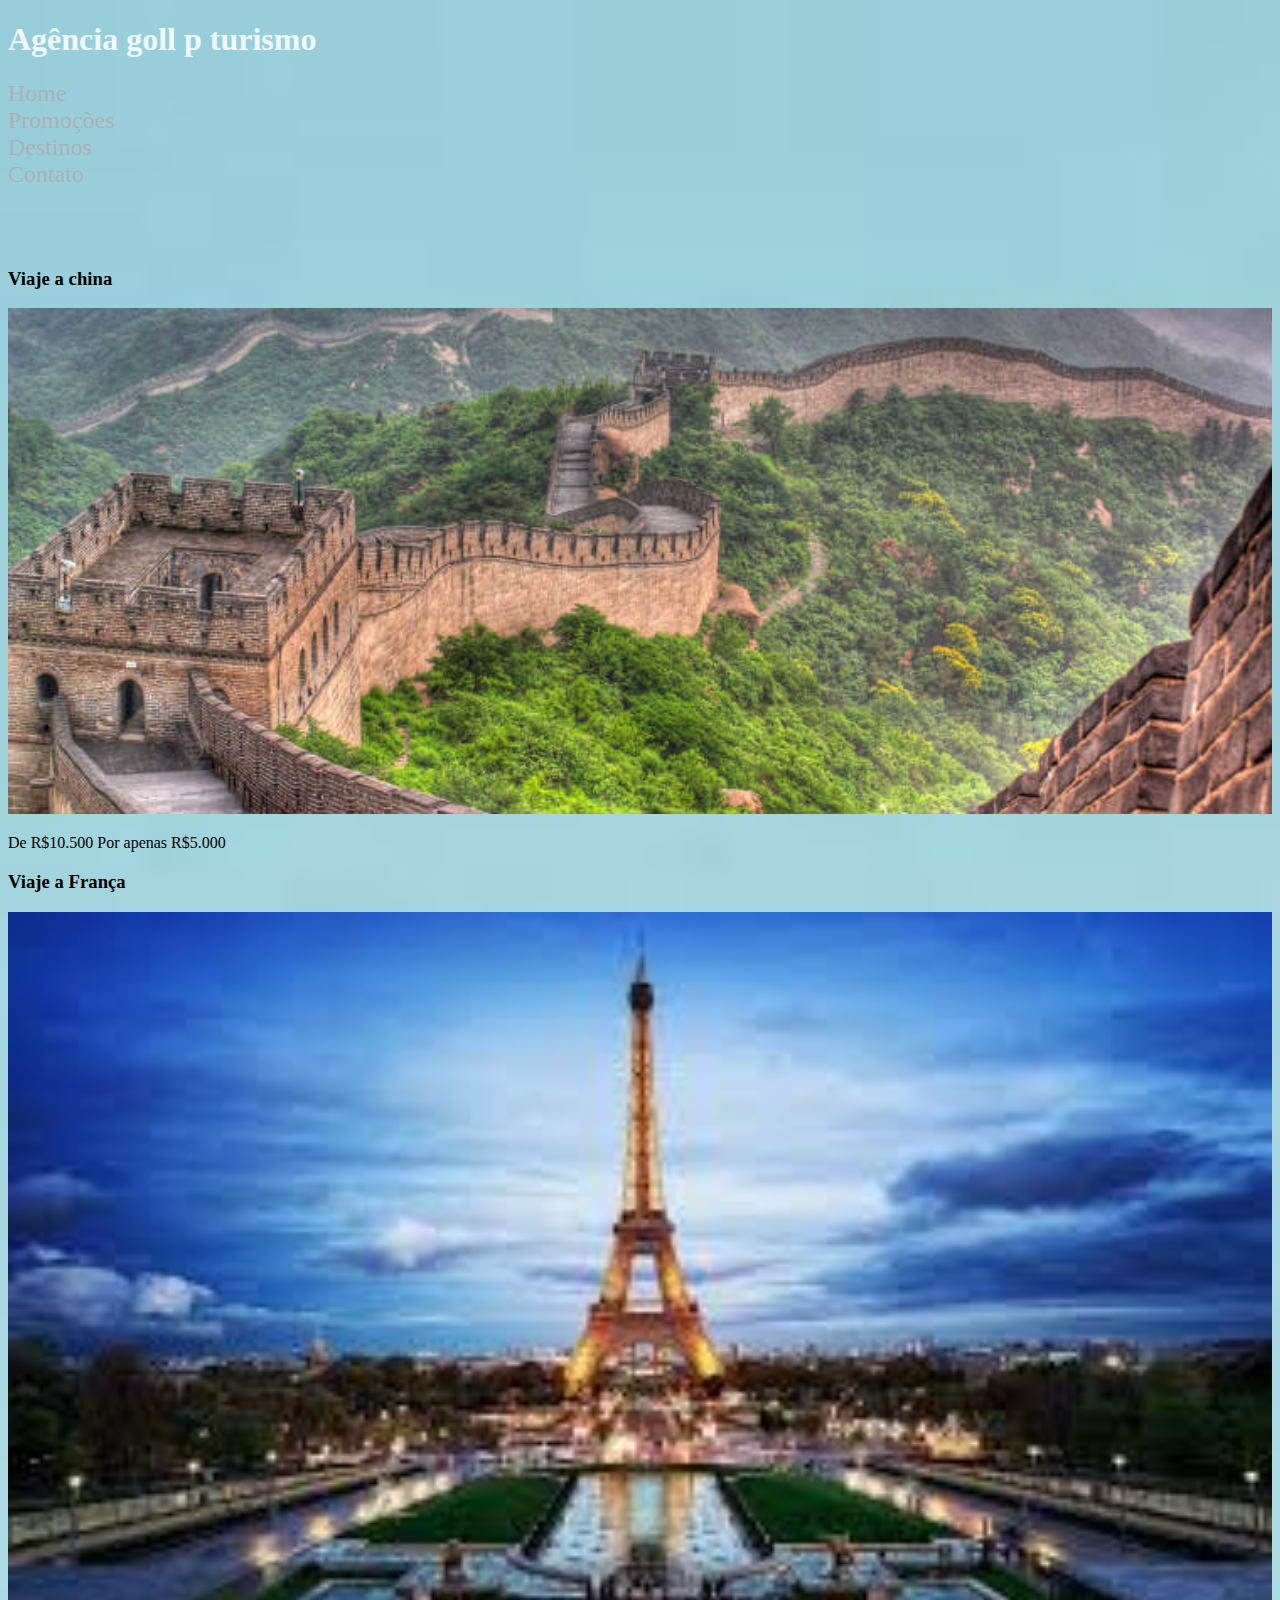
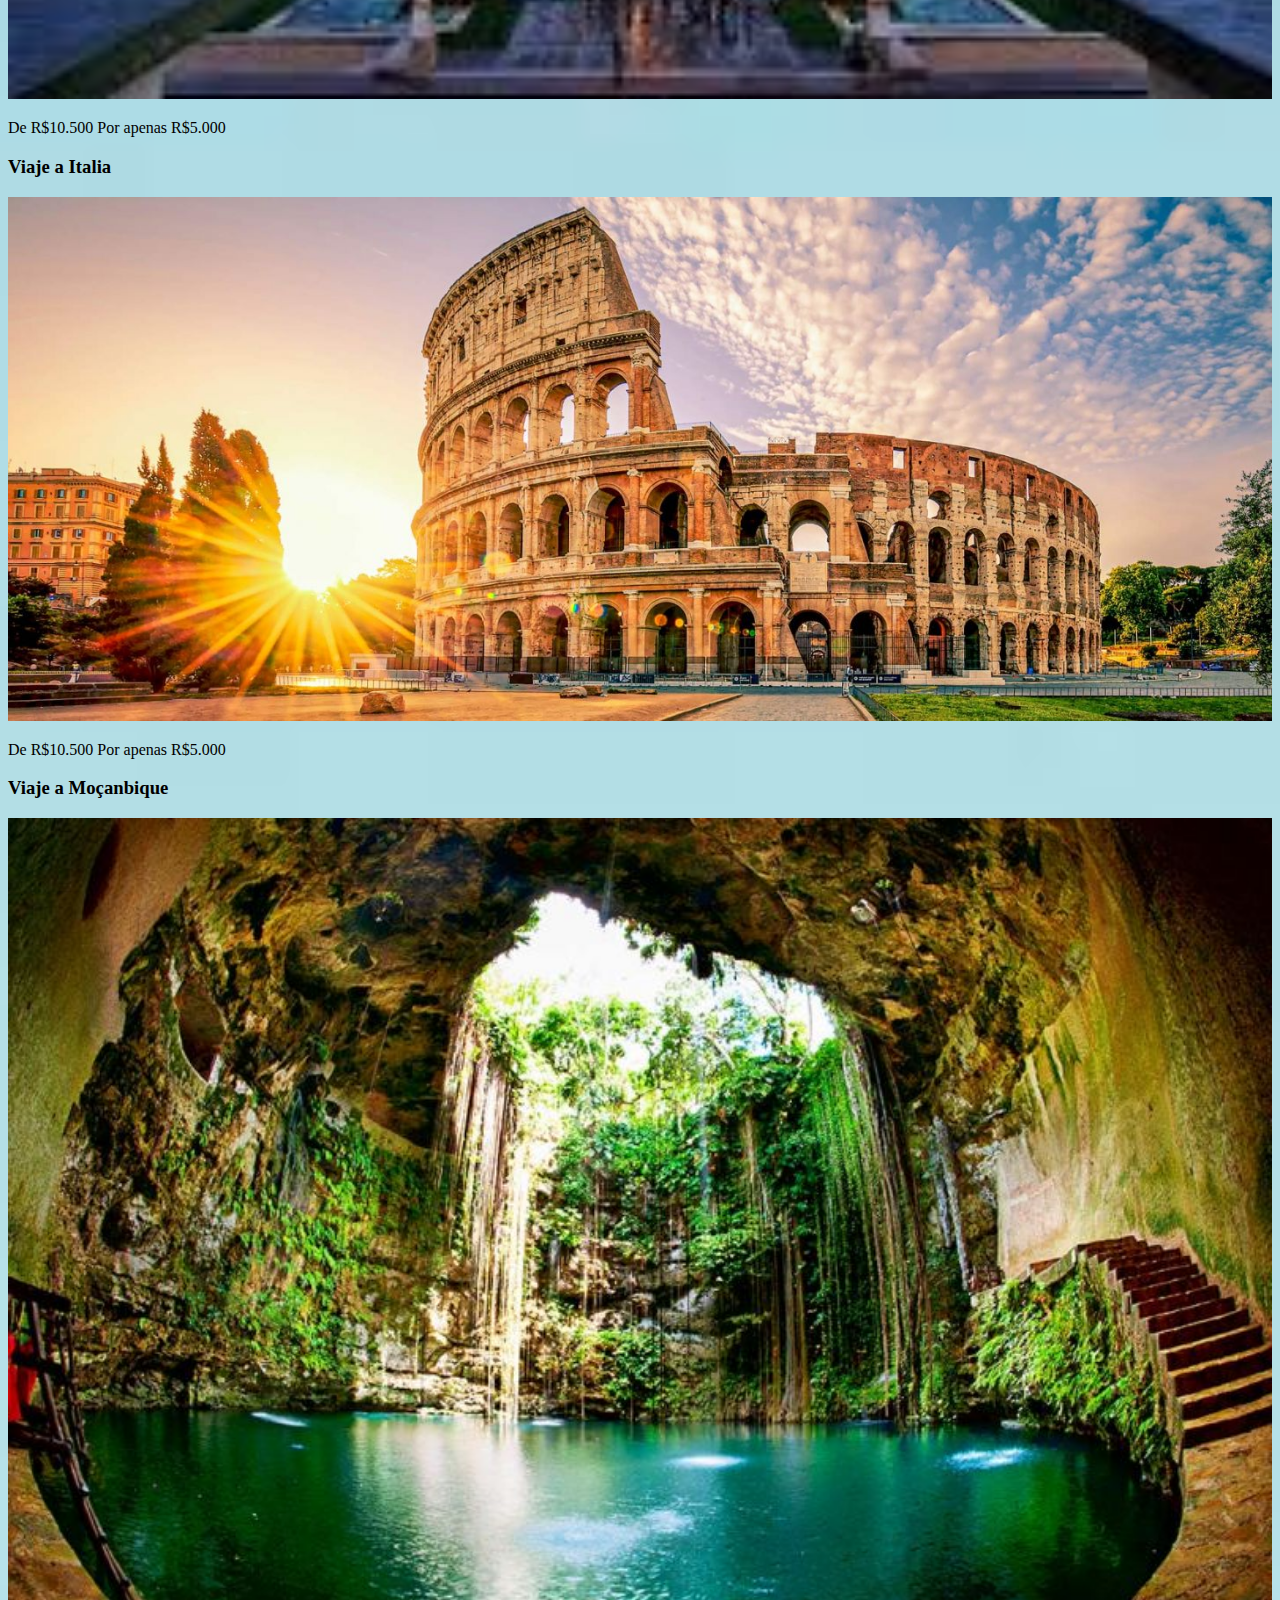
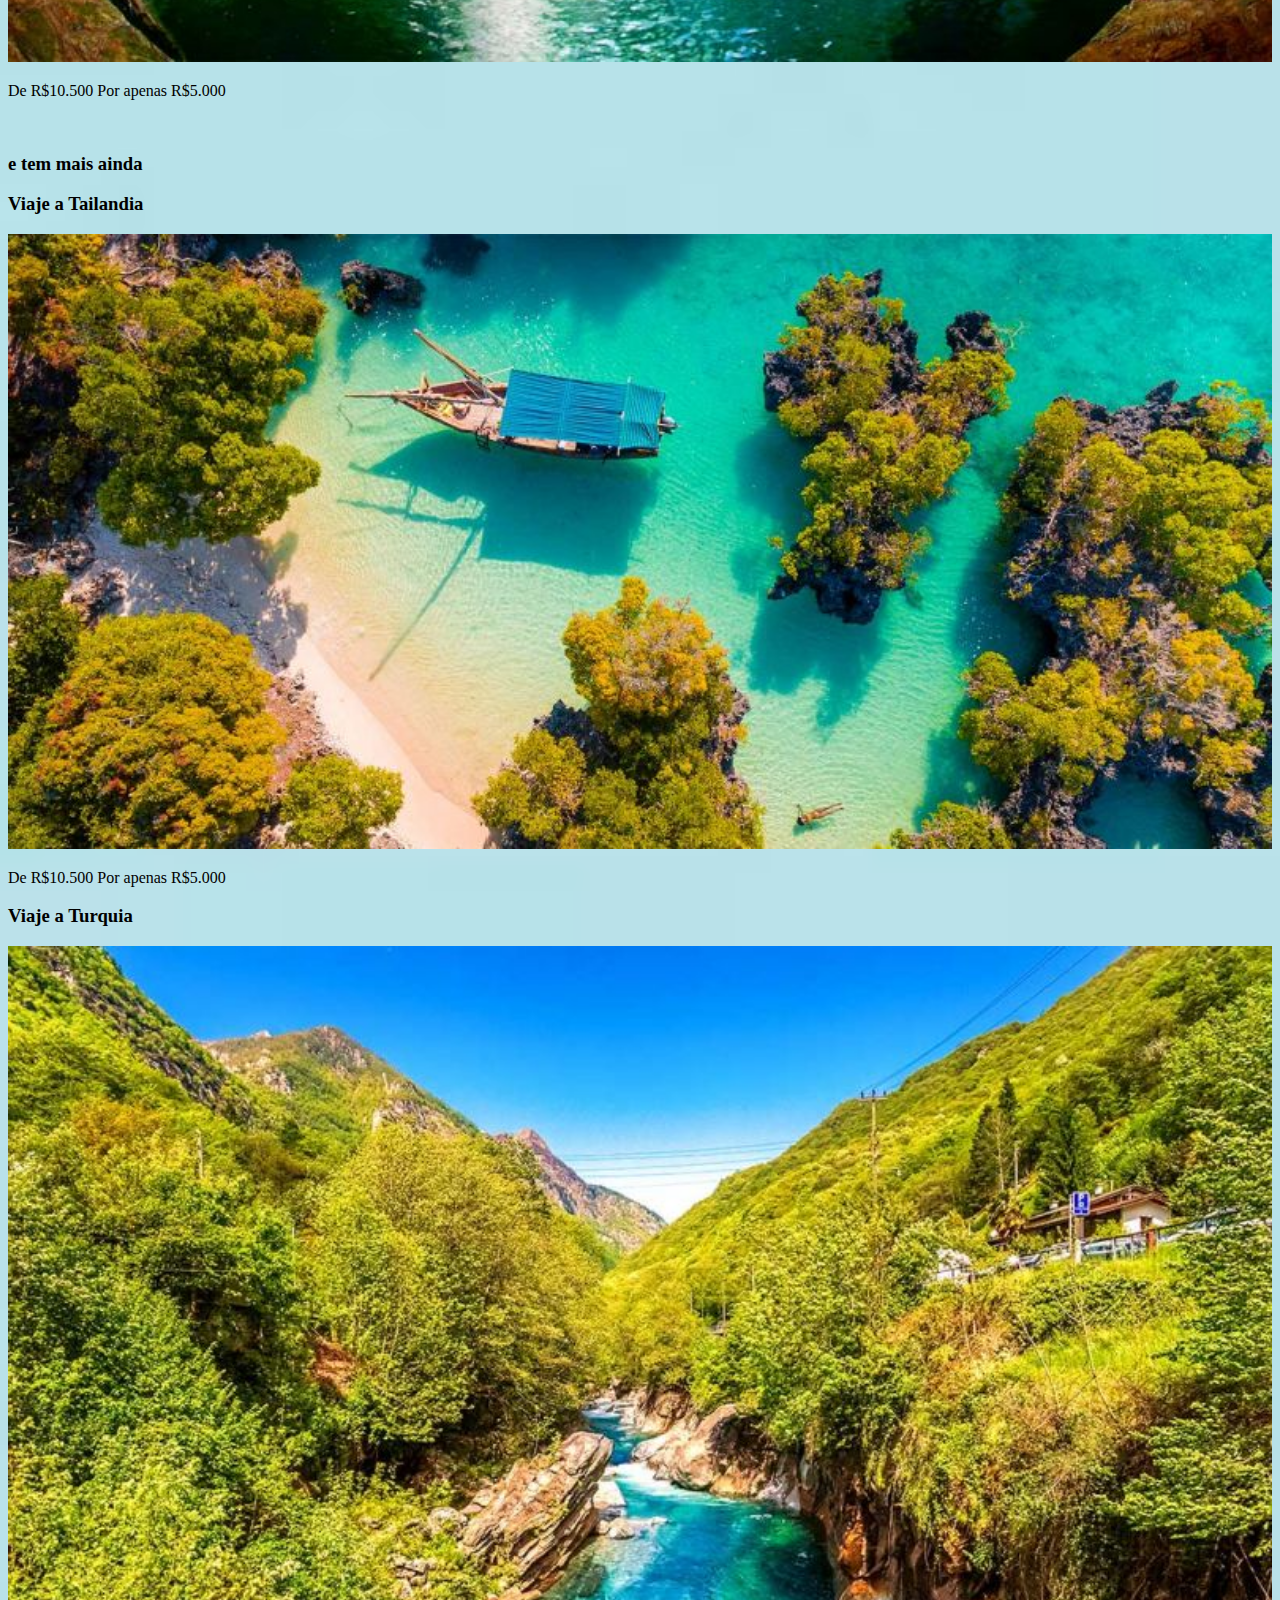
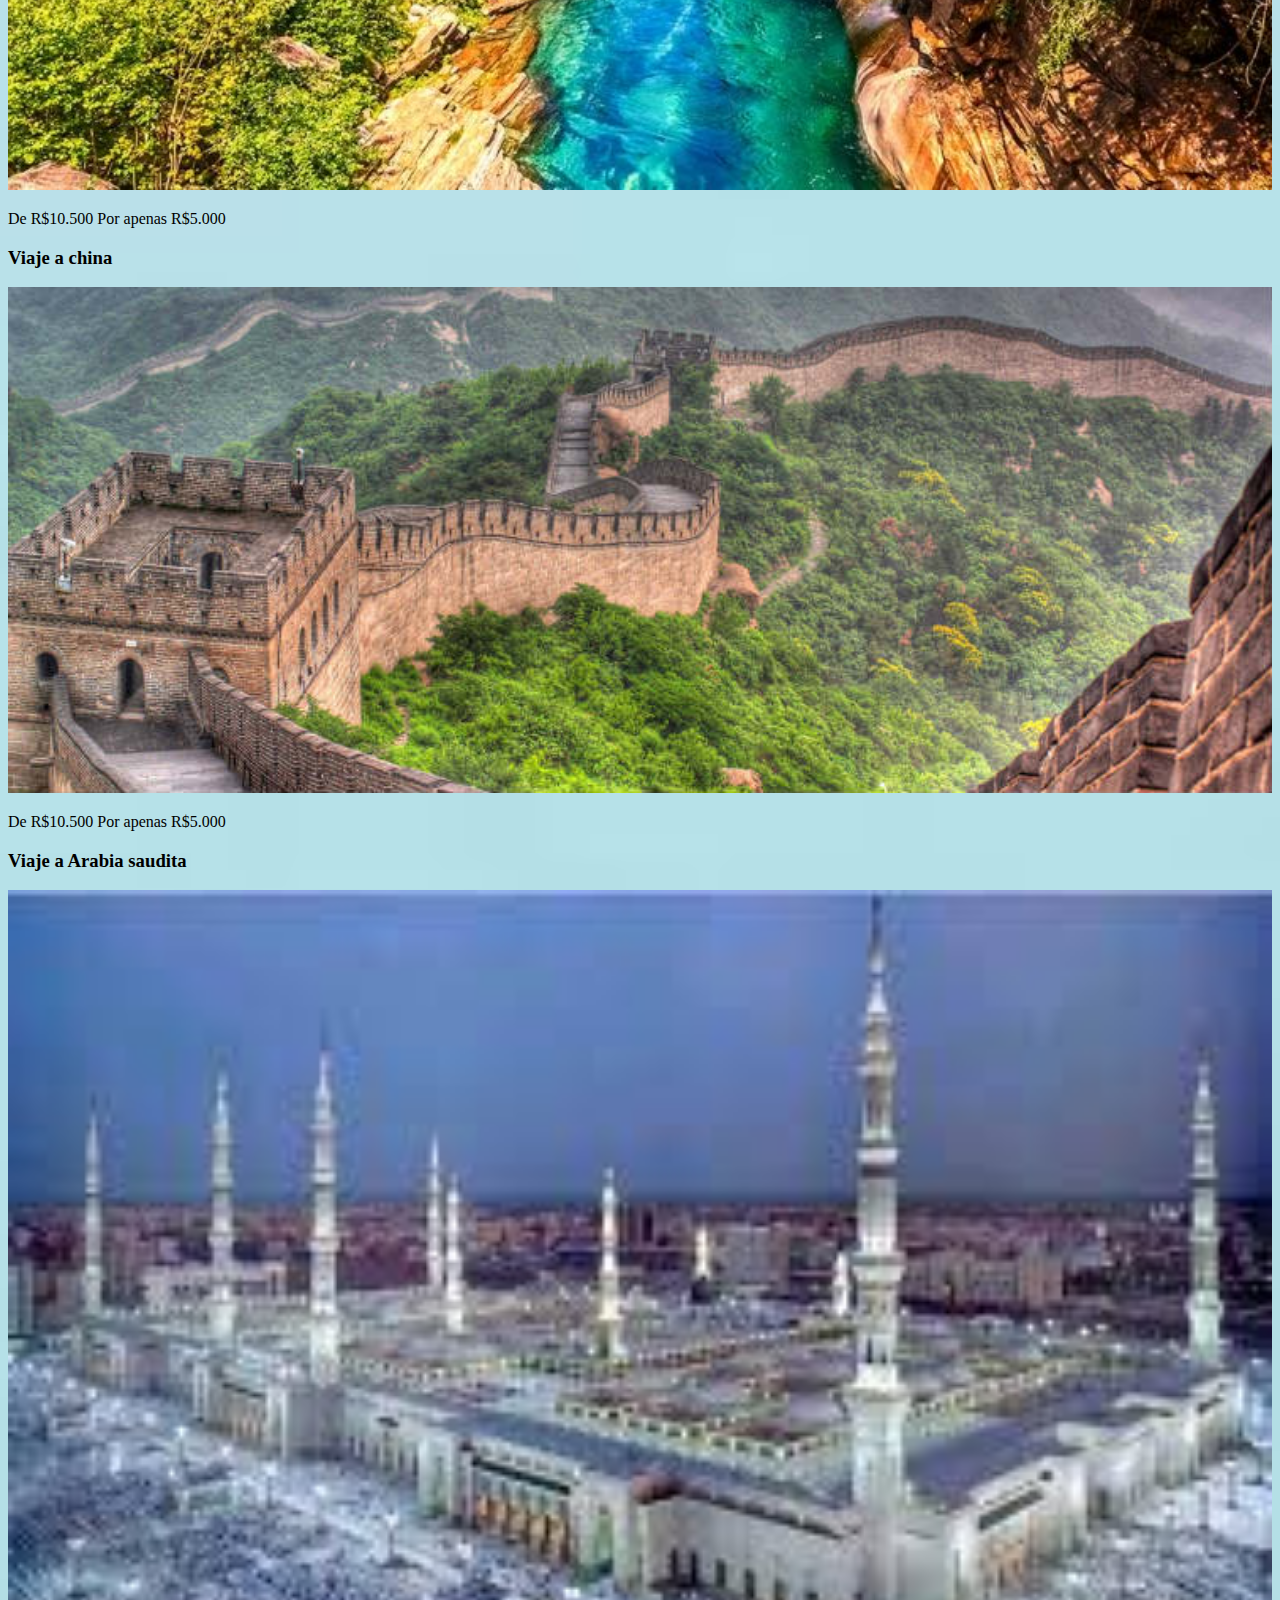
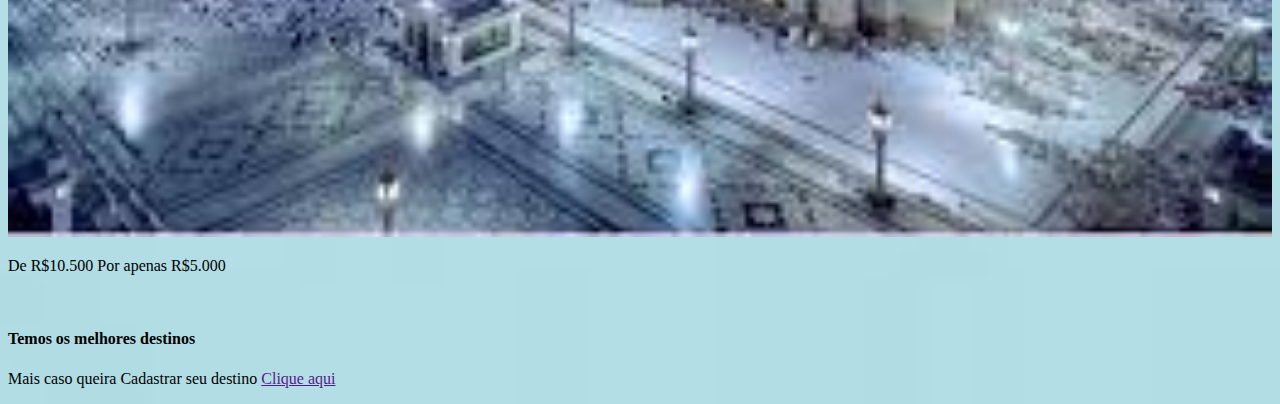
<file: Promocoes.html>
<!DOCTYPE html>
<html lang="en">
<head>
    <meta charset="UTF-8">
    <meta http-equiv="X-UA-Compatible" content="IE=edge">
    <meta name="viewport" content="width=device-width, initial-scale=1.0">
    <title>Agência goll p turismo - home</title>
    <link href="https://cdn.jsdelivr.net/npm/bootstrap@5.1.3/dist/css/bootstrap.min.css" rel="stylesheet" integrity="sha384-1BmE4kWBq78iYhFldvKuhfTAU6auU8tT94WrHftjDbrCEXSU1oBoqyl2QvZ6jIW3" crossorigin="anonymous">
    <link rel="stylesheet" href="style.css">
</head>
<body>
    <nav class="navbar navbar-dark bg-dark" >
        <!-- Navbar content -->
        <div class="container-fluid">
            <div class="col-4">
                <h1 class="logo">Agência goll p turismo</h1>
            </div>
            <div class="col-2">
                <a href="index.html">Home</a>
            </div>
            <div class="col-2">
                <a href="Promocoes.html">Promoções</a>
            </div>
            <div class="col-2">
                <a href="Destino.html">Destinos</a>
            </div>
            <div class="col-2">
                <a href="contato.html">Contato</a>
            </div>
        </div>
      </nav>
      <div class="container">
        <h1><br></h1>
      </div>
      <div class="container-fluid">
        <div class="row">
            <div class="col-3">
                <h3>Viaje a china</h3>
                <img src="imagens/china1.jpg" alt="" width="100%" height="88.50%">
                <p>De R$10.500 Por apenas R$5.000</p>
            </div>
            <div class="col-3">
                <h3>Viaje a França</h3>
                <img src="imagens/franca2.jpg" alt="" width="100%" height="88.50%">
                <p>De R$10.500 Por apenas R$5.000</p>
            </div>
            <div class="col-3">
                <h3>Viaje a Italia</h3>
                <img src="imagens/italia1.jpg" alt="" width="100%" height="88.50%">
                <p>De R$10.500 Por apenas R$5.000</p>
            </div>
            <div class="col-3">
                <h3>Viaje a Moçanbique</h3>
                <img src="imagens/mocambique.jpg" alt="" width="100%" height="88.50%">
                <p>De R$10.500 Por apenas R$5.000</p>
            </div>

            <div class="col-12">
               <br>
            </div>

            <div class="col-12">
                <h3>e tem mais ainda</h3>
            </div>
            <div class="col-3">
                <h3>Viaje a Tailandia</h3>
                <img src="imagens/tailandia.jpg" alt="" width="100%" height="88.50%">
                <p>De R$10.500 Por apenas R$5.000</p>
            </div>
            <div class="col-3">
                <h3>Viaje a Turquia</h3>
                <img src="imagens/turquia.jpg" alt="" width="100%" height="88.50%">
                <p>De R$10.500 Por apenas R$5.000</p>
            </div>
            <div class="col-3">
                <h3>Viaje a china</h3>
                <img src="imagens/china1.jpg" alt="" width="100%" height="88.50%">
                <p>De R$10.500 Por apenas R$5.000</p>
            </div>
            <div class="col-3">
                <h3>Viaje a Arabia saudita</h3>
                <img src="imagens/saudita.jpg" alt="" width="100%" height="88.50%">
                <p>De R$10.500 Por apenas R$5.000</p>
            </div>
            <div class="col-12">
                <br>
            </div>
            <div class="col-12">
                <h4>Temos os melhores destinos</h4>
                <p>Mais caso queira Cadastrar seu destino <a href="">Clique aqui</a></p>
            </div>
        </div>
      </div>
        
</body>
</html>
</file>
<file: style.css>
body{
    background: url(imagens/summer.jpg);
    background-size: cover;
}
.logo{
    color: aliceblue;
    font-size: 2em;
}
.col-2 a{
    text-decoration: none;
    font-size: 1.5em;
    color: rgb(172, 176, 179);
}
.col-2 a:hover{
    color: aliceblue;
}
.textoHome {
    font-size: 1.5em;
    color: rgb(4, 15, 24);
    font-size: 1.5em;

}
</file>
